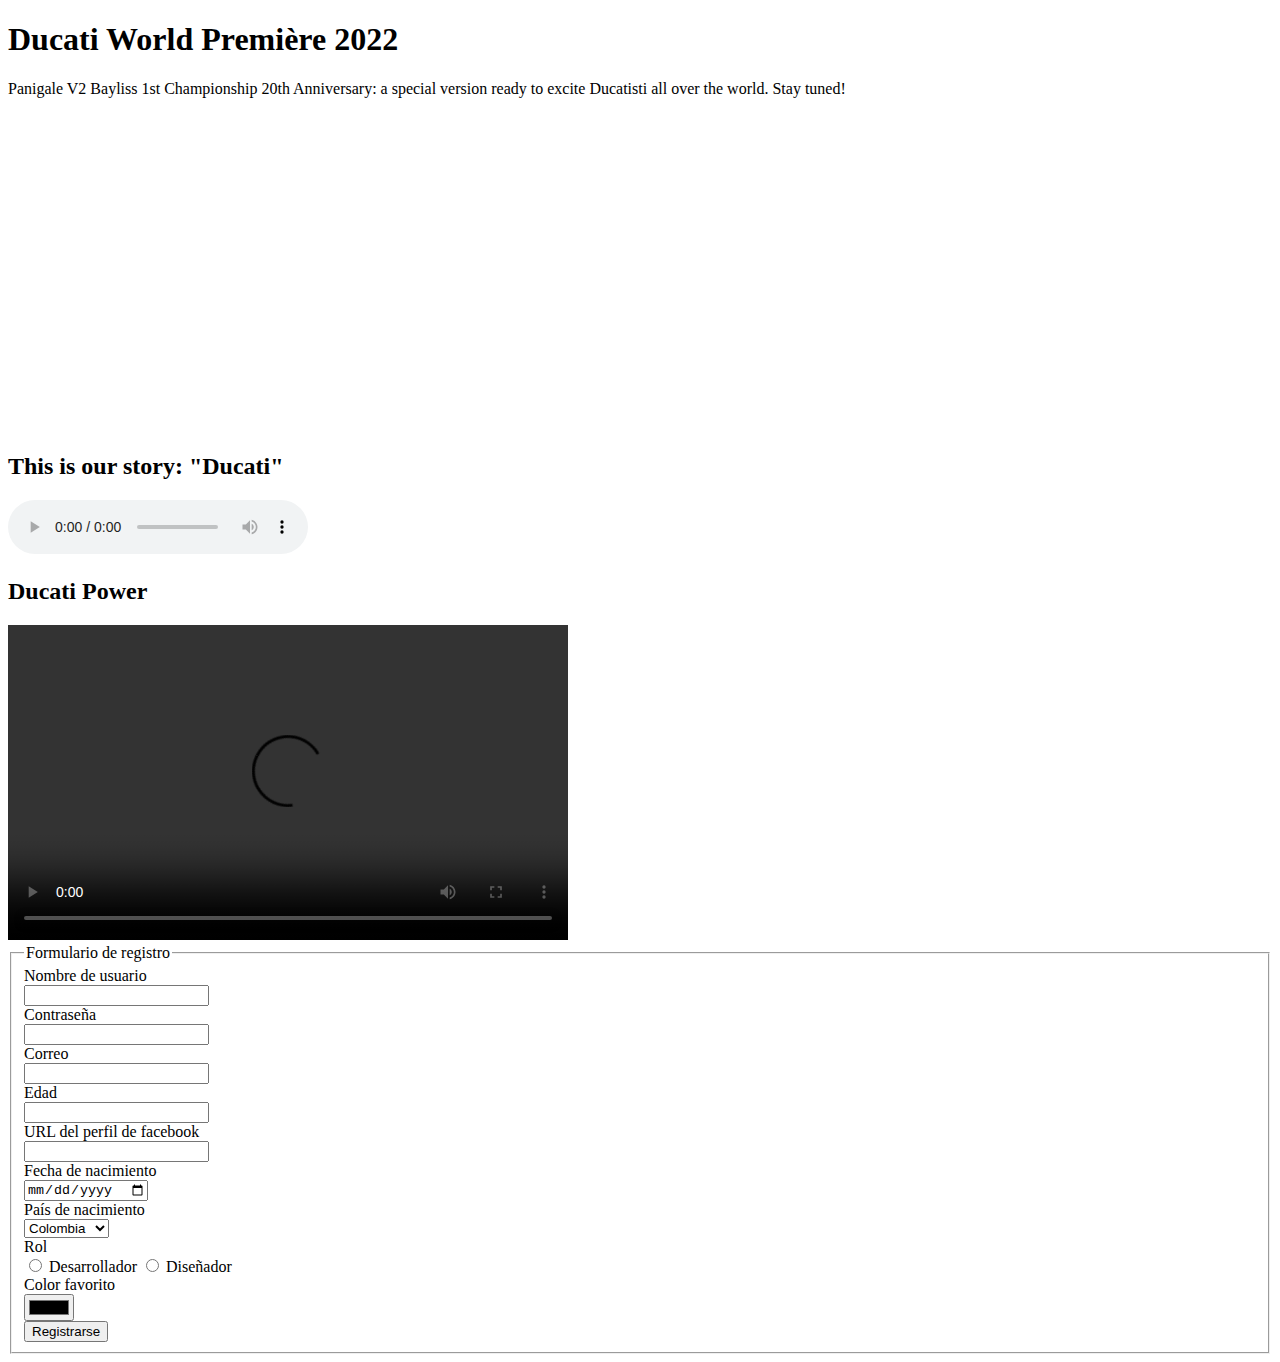
<file: premiere.html>
<!DOCTYPE html>
<html lang="en">

<head>
    <meta charset="UTF-8" />
    <meta http-equiv="X-UA-Compatible" content="IE=edge" />
    <meta name="viewport" content="width=device-width, initial-scale=1.0" />
    <title>Premiere</title>
</head>

<body>
    <main>
        <h1>Ducati World Première 2022</h1>

        <p>
            Panigale V2 Bayliss 1st Championship 20th Anniversary: a special version
            ready to excite Ducatisti all over the world. Stay tuned!
        </p>
        <iframe width="560" height="315" src="https://www.youtube.com/embed/k8ONopFYIjc" title="YouTube video player"
            frameborder="0"
            allow="accelerometer; autoplay; clipboard-write; encrypted-media; gyroscope; picture-in-picture"
            allowfullscreen></iframe>

    </main>

    <section>
        <h2>This is our story: "Ducati"</h1>
            <audio
                src="https://res.cloudinary.com/dacorreap/video/upload/v1628301075/yt1s.com_-_This_is_our_story_gb2oxu.mp3"
                controls></audio>
    </section>

    <section>
        <h2> Ducati Power</h2>

        <video width="560" height="315" controls
            src="https://res.cloudinary.com/dacorreap/video/upload/v1628301045/Extended_Raw_Sound_Clip___Ducati_848_1098_1198_Toce_Exhaust_video_by_TST_Industries_fqaqqt.mp4"></video>
    </section>

    <section>
        <form>
            <fieldset>
                <legend>Formulario de registro</legend>

                <div>
                    <label for="">Nombre de usuario</label>
                    <br>
                    <input type="text" name="usuario" required>
                </div>

                <div>
                    <label for="">Contraseña</label>
                    <br>
                    <input type="password" name="contraseña" required minlength="5">
                </div>

                <div>
                    <label for="">Correo</label>
                    <br>
                    <input type="email" name="correo" required>
                </div>

                <div>
                    <label for="">Edad</label>
                    <br>
                    <input type="number" name="edad" required min="18">
                </div>

                <div>
                    <label for="">URL del perfil de facebook</label>
                    <br>
                    <input type="url" name="fb">
                </div>

                <div>
                    <label for="">Fecha de nacimiento</label>
                    <br>
                    <input type="date" name="nacimiento" required>
                </div>

                <div>
                    <label for="">País de nacimiento</label>
                    <br>
                    <select name="pais" id="" required>
                        <option value="01">Argentina</option>
                        <option value="02">Bolivia</option>
                        <option value="03">Brasil</option>
                        <option value="04">Chile</option>
                        <option value="04" selected>Colombia</option>
                        <option value="06">Ecuador</option>
                        <option value="07">Paraguay</option>
                        <option value="08">Perú</option>
                        <option value="09">Uruguay</option>
                        <option value="10">Venezuela</option>
                    </select>
                </div>

                <div>
                    <label for="">Rol</label>
                    <br>
                    <input type="radio" name="rol" value="des" id="des" required>
                    <label for="des">Desarrollador</label>
                    <input type="radio" name="rol" value="dis" id="dis" required>
                    <label for="dis">Diseñador</label>
                </div>

                <div>
                    <label for="">Color favorito</label>
                    <br>
                    <input type="color" name="color">
                </div>

                <div>
                    <button type="submit">Registrarse</button>
                </div>
            </fieldset>
        </form>
    </section>
</body>

</html>
</file>
